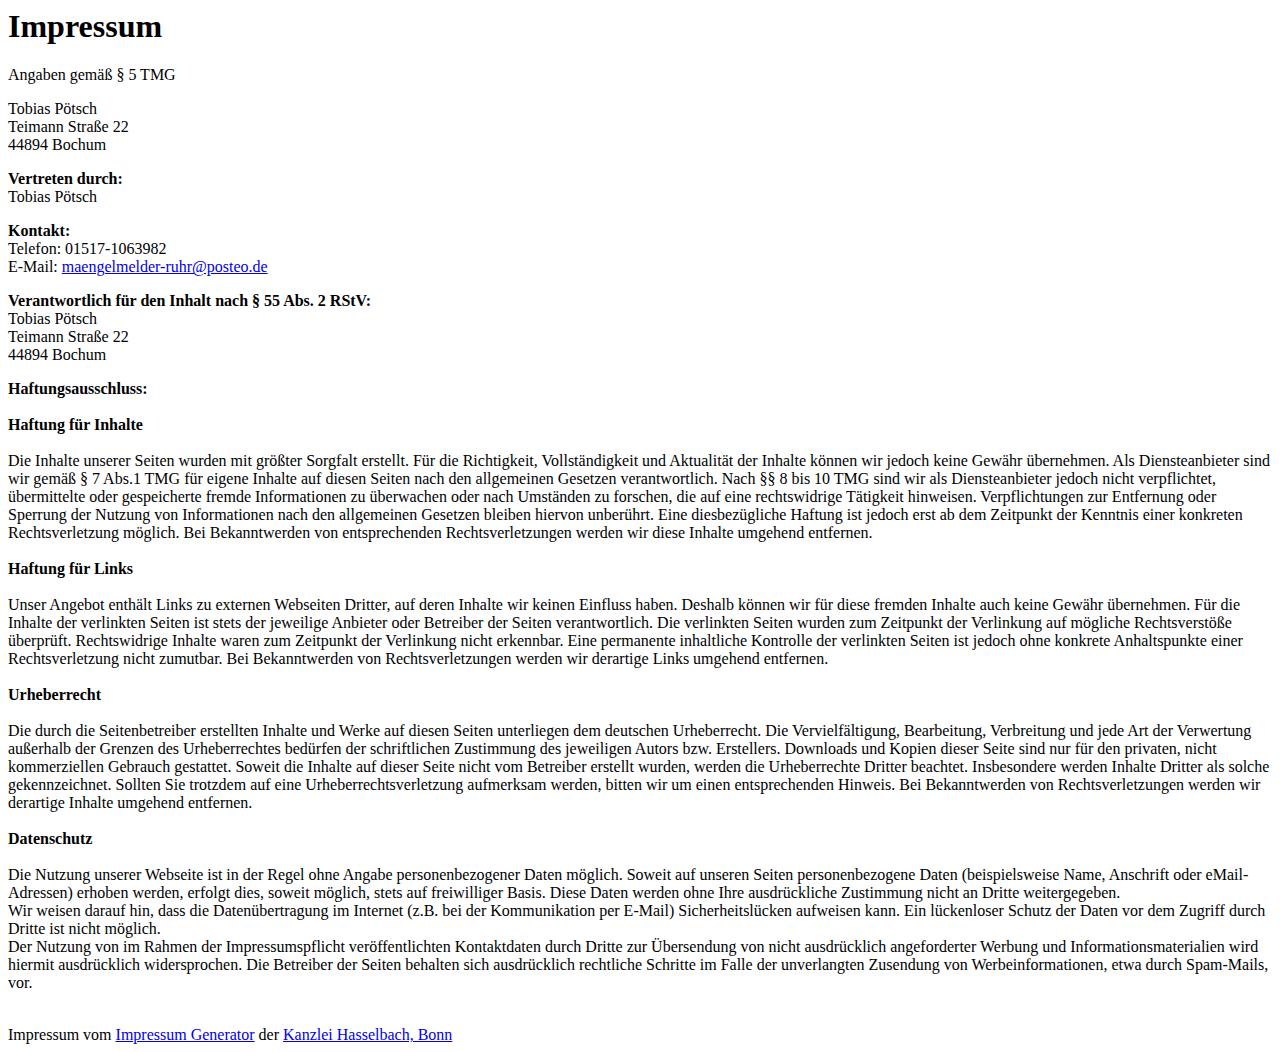
<file: src/main/resources/templates/impressum.html>
<head>
<meta http-equiv="content-type" content="text/html; charset=utf-8">
</head>

<body>
<div class='impressum'><h1>Impressum</h1><p>Angaben gemäß § 5 TMG</p><p>Tobias Pötsch <br> 
Teimann Straße 22<br> 
44894 Bochum <br> 
</p><p> <strong>Vertreten durch: </strong><br>
Tobias Pötsch<br>
</p><p><strong>Kontakt:</strong> <br>
Telefon: 01517-1063982<br>
E-Mail: <a href='mailto:maengelmelder-ruhr@posteo.de'>maengelmelder-ruhr@posteo.de</a></br></p><p><strong>Verantwortlich für den Inhalt nach § 55 Abs. 2 RStV:</strong><br>
Tobias Pötsch <br> 
Teimann Straße 22<br> 
44894 Bochum <br></p> <p><strong>Haftungsausschluss: </strong><br><br><strong>Haftung für Inhalte</strong><br><br>
Die Inhalte unserer Seiten wurden mit größter Sorgfalt erstellt. Für die Richtigkeit, Vollständigkeit und Aktualität der Inhalte können wir jedoch keine Gewähr übernehmen. Als Diensteanbieter sind wir gemäß § 7 Abs.1 TMG für eigene Inhalte auf diesen Seiten nach den allgemeinen Gesetzen verantwortlich. Nach §§ 8 bis 10 TMG sind wir als Diensteanbieter jedoch nicht verpflichtet, übermittelte oder gespeicherte fremde Informationen zu überwachen oder nach Umständen zu forschen, die auf eine rechtswidrige Tätigkeit hinweisen. Verpflichtungen zur Entfernung oder Sperrung der Nutzung von Informationen nach den allgemeinen Gesetzen bleiben hiervon unberührt. Eine diesbezügliche Haftung ist jedoch erst ab dem Zeitpunkt der Kenntnis einer konkreten Rechtsverletzung möglich. Bei Bekanntwerden von entsprechenden Rechtsverletzungen werden wir diese Inhalte umgehend entfernen.<br><br><strong>Haftung für Links</strong><br><br>
Unser Angebot enthält Links zu externen Webseiten Dritter, auf deren Inhalte wir keinen Einfluss haben. Deshalb können wir für diese fremden Inhalte auch keine Gewähr übernehmen. Für die Inhalte der verlinkten Seiten ist stets der jeweilige Anbieter oder Betreiber der Seiten verantwortlich. Die verlinkten Seiten wurden zum Zeitpunkt der Verlinkung auf mögliche Rechtsverstöße überprüft. Rechtswidrige Inhalte waren zum Zeitpunkt der Verlinkung nicht erkennbar. Eine permanente inhaltliche Kontrolle der verlinkten Seiten ist jedoch ohne konkrete Anhaltspunkte einer Rechtsverletzung nicht zumutbar. Bei Bekanntwerden von Rechtsverletzungen werden wir derartige Links umgehend entfernen.<br><br><strong>Urheberrecht</strong><br><br>
Die durch die Seitenbetreiber erstellten Inhalte und Werke auf diesen Seiten unterliegen dem deutschen Urheberrecht. Die Vervielfältigung, Bearbeitung, Verbreitung und jede Art der Verwertung außerhalb der Grenzen des Urheberrechtes bedürfen der schriftlichen Zustimmung des jeweiligen Autors bzw. Erstellers. Downloads und Kopien dieser Seite sind nur für den privaten, nicht kommerziellen Gebrauch gestattet. Soweit die Inhalte auf dieser Seite nicht vom Betreiber erstellt wurden, werden die Urheberrechte Dritter beachtet. Insbesondere werden Inhalte Dritter als solche gekennzeichnet. Sollten Sie trotzdem auf eine Urheberrechtsverletzung aufmerksam werden, bitten wir um einen entsprechenden Hinweis. Bei Bekanntwerden von Rechtsverletzungen werden wir derartige Inhalte umgehend entfernen.<br><br><strong>Datenschutz</strong><br><br>
Die Nutzung unserer Webseite ist in der Regel ohne Angabe personenbezogener Daten möglich. Soweit auf unseren Seiten personenbezogene Daten (beispielsweise Name, Anschrift oder eMail-Adressen) erhoben werden, erfolgt dies, soweit möglich, stets auf freiwilliger Basis. Diese Daten werden ohne Ihre ausdrückliche Zustimmung nicht an Dritte weitergegeben. <br>
Wir weisen darauf hin, dass die Datenübertragung im Internet (z.B. bei der Kommunikation per E-Mail) Sicherheitslücken aufweisen kann. Ein lückenloser Schutz der Daten vor dem Zugriff durch Dritte ist nicht möglich. <br>
Der Nutzung von im Rahmen der Impressumspflicht veröffentlichten Kontaktdaten durch Dritte zur Übersendung von nicht ausdrücklich angeforderter Werbung und Informationsmaterialien wird hiermit ausdrücklich widersprochen. Die Betreiber der Seiten behalten sich ausdrücklich rechtliche Schritte im Falle der unverlangten Zusendung von Werbeinformationen, etwa durch Spam-Mails, vor.<br>
</p><br> 
Impressum vom <a href="https://www.impressum-generator.de">Impressum Generator</a> der <a href="https://www.kanzlei-hasselbach.de/standorte/bonn/">Kanzlei Hasselbach, Bonn</a> </div>
</body>
</file>
